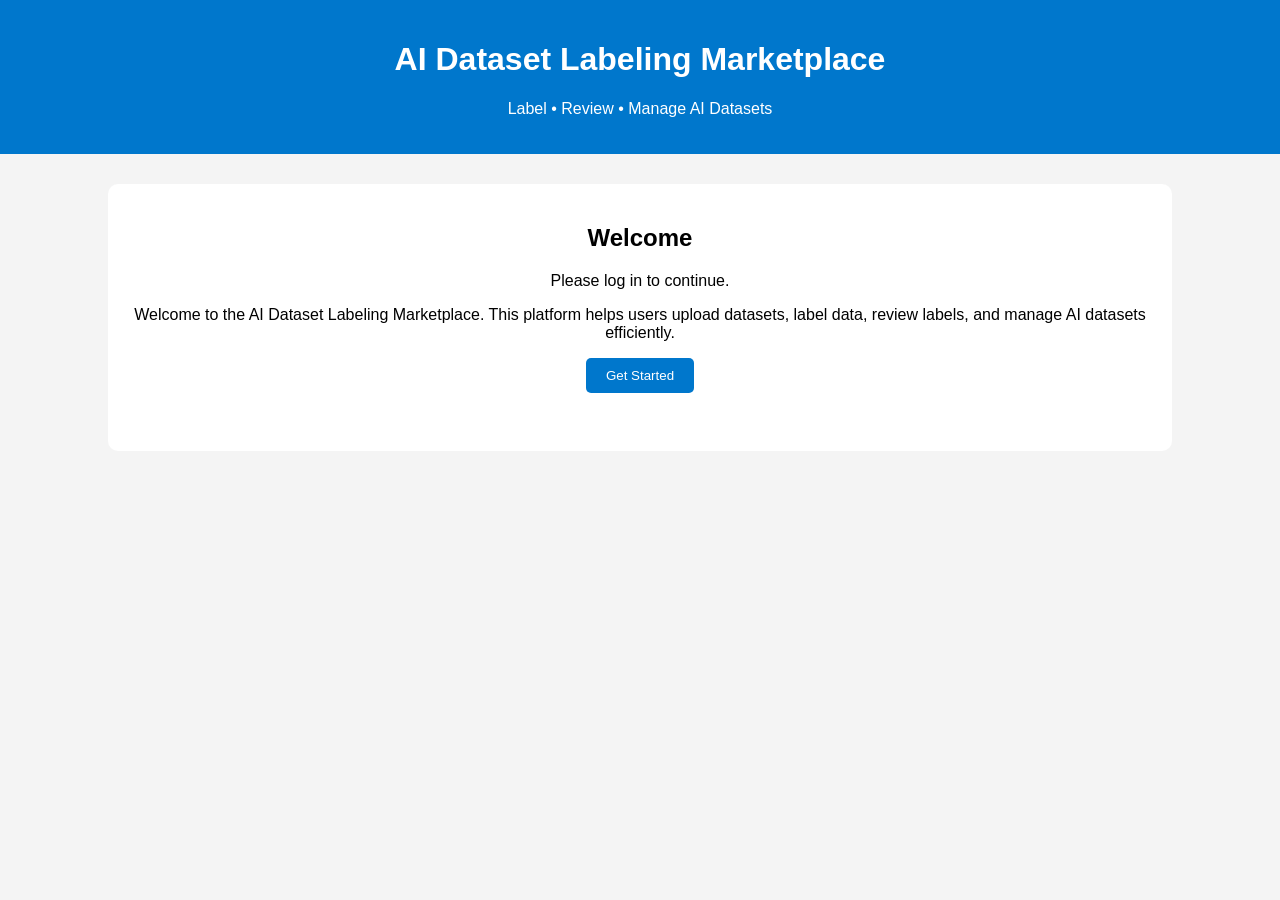
<file: frontend/index.html>
<!DOCTYPE html>
<html lang="en">

<head>
    <meta charset="UTF-8">
    <meta name="viewport" content="width=device-width, initial-scale=1.0">
    <title>AI Dataset Labeling Marketplace</title>
    <link rel="stylesheet" href="style.css">
</head>

<body>

    <header>
        <h1>AI Dataset Labeling Marketplace</h1>
        <p>Label • Review • Manage AI Datasets</p>
    </header>

    <div class="container">

        <h2>Welcome</h2>

        <p id="userRole"></p>

        <p>
            Welcome to the AI Dataset Labeling Marketplace.
            This platform helps users upload datasets,
            label data, review labels, and manage AI datasets efficiently.
        </p>

        <div id="guestOptions">
            <a href="login.html">
                <button>Get Started</button>
            </a>
        </div>

        <div id="adminOptions" style="display: none;">
            <h3>Admin Dashboard</h3>

            <a href="dataset.html">
                <button>Manage Datasets</button>
            </a>

            <br><br>

            <a href="task.html">
                <button>Assign Tasks</button>
            </a>

            <br><br>

            <a href="agent.html">
                <button>AI Agent</button>
            </a>
        </div>

        <div id="labelerOptions" style="display: none;">
            <h3>Labeler Dashboard</h3>

            <a href="task.html">
                <button>My Tasks</button>
            </a>

            <br><br>

            <a href="agent.html">
                <button>AI Agent</button>
            </a>
        </div>

        <br>

        <button id="logoutButton" style="display: none;"
            onclick="logoutUser()">Logout</button>

        <p id="message"></p>

    </div>

    <script>
        const role = localStorage.getItem("role");
        const username = localStorage.getItem("username");

        const userRole = document.getElementById("userRole");
        const guestOptions = document.getElementById("guestOptions");
        const adminOptions = document.getElementById("adminOptions");
        const labelerOptions = document.getElementById("labelerOptions");
        const logoutButton = document.getElementById("logoutButton");

        if (role && username) {
            userRole.innerText = "Welcome, " + username + " | Role: " + role;

            guestOptions.style.display = "none";
            logoutButton.style.display = "inline-block";

            if (role === "admin") {
                adminOptions.style.display = "block";
            } else if (role === "labeler") {
                labelerOptions.style.display = "block";
            }
        } else {
            userRole.innerText = "Please log in to continue.";
        }

        function logoutUser() {
            localStorage.removeItem("username");
            localStorage.removeItem("role");
            window.location.href = "login.html";
        }
    </script>

    <script src="script.js"></script>

</body>
</html>
</file>
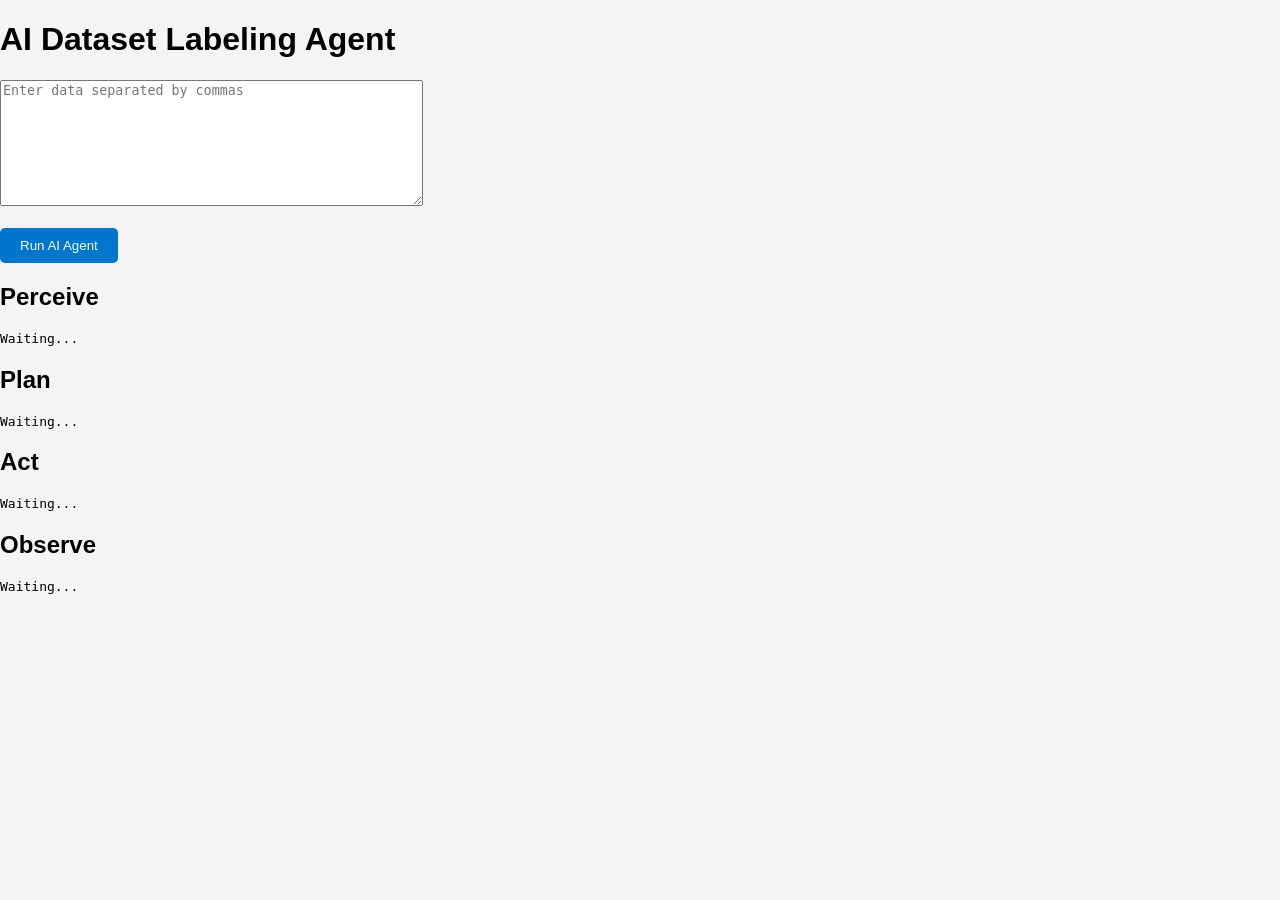
<file: frontend/agent.html>
<!DOCTYPE html>
<html>
<head>
    <title>AI Dataset Labeling Agent</title>
    <link rel="stylesheet" href="style.css">
</head>

<body>

    <h1>AI Dataset Labeling Agent</h1>

    <textarea id="dataInput" rows="8" cols="50"
        placeholder="Enter data separated by commas"></textarea>

    <br><br>

    <button onclick="runAgent()">Run AI Agent</button>

    <div>
        <h2>Perceive</h2>
        <pre id="perceive">Waiting...</pre>
    </div>

    <div>
        <h2>Plan</h2>
        <pre id="plan">Waiting...</pre>
    </div>

    <div>
        <h2>Act</h2>
        <pre id="act">Waiting...</pre>
    </div>

    <div>
        <h2>Observe</h2>
        <pre id="observe">Waiting...</pre>
    </div>

    <script>
        async function runAgent() {
            const input = document.getElementById("dataInput").value;

            const data = input
                .split(",")
                .map(item => item.trim())
                .filter(item => item !== "");

            const response = await fetch(
                "http://127.0.0.1:8000/agent/run",
                {
                    method: "POST",
                    headers: {
                        "Content-Type": "application/json"
                    },
                    body: JSON.stringify({
                        data: data
                    })
                }
            );

            const result = await response.json();

            document.getElementById("perceive").textContent =
                JSON.stringify(result.perceive, null, 2);

            document.getElementById("plan").textContent =
                JSON.stringify(result.plan, null, 2);

            document.getElementById("act").textContent =
                JSON.stringify(result.act, null, 2);

            document.getElementById("observe").textContent =
                JSON.stringify(result.observe, null, 2);
        }
    </script>

</body>
</html>
</file>
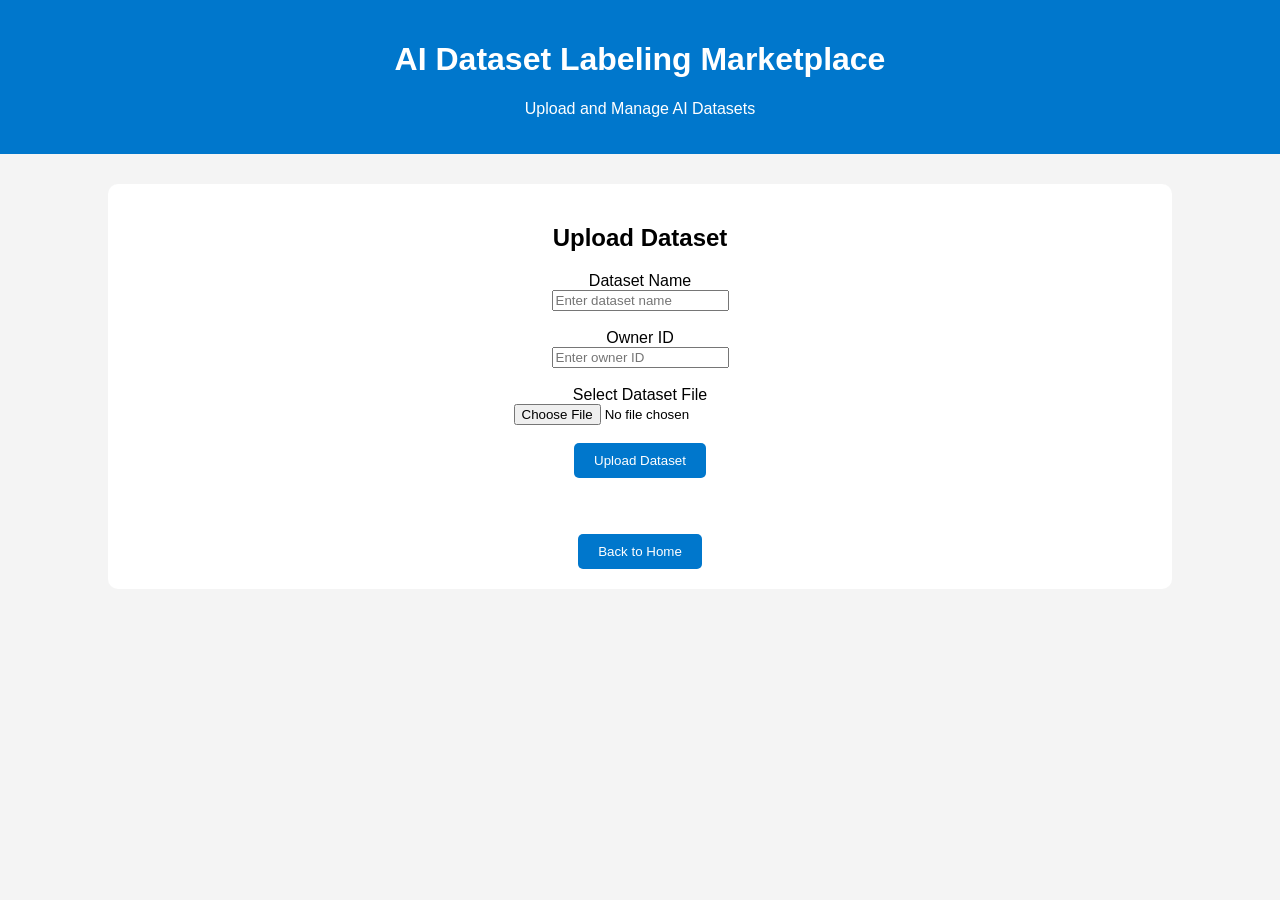
<file: frontend/dataset.html>
<!DOCTYPE html>
<html lang="en">

<head>
    <meta charset="UTF-8">
    <meta name="viewport" content="width=device-width, initial-scale=1.0">

    <title>Upload Dataset - AI Dataset Labeling Marketplace</title>

    <link rel="stylesheet" href="style.css">
</head>

<body>

    <header>
        <h1>AI Dataset Labeling Marketplace</h1>
        <p>Upload and Manage AI Datasets</p>
    </header>

    <div class="container">

        <h2>Upload Dataset</h2>

        <form id="datasetForm">

            <label for="name">Dataset Name</label>
            <br>
            <input
                type="text"
                id="name"
                placeholder="Enter dataset name"
                required
            >

            <br><br>

            <label for="owner_id">Owner ID</label>
            <br>
            <input
                type="number"
                id="owner_id"
                placeholder="Enter owner ID"
                required
            >

            <br><br>

            <label for="file">Select Dataset File</label>
            <br>
            <input
                type="file"
                id="file"
                accept=".csv"
                required
            >

            <br><br>

            <button type="submit">Upload Dataset</button>

        </form>

        <br>

        <p id="message"></p>

        <br>

        <a href="index.html">
            <button type="button">Back to Home</button>
        </a>

    </div>

    <script>
        document.getElementById("datasetForm").addEventListener("submit", uploadDataset);

        async function uploadDataset(event) {

            event.preventDefault();

            const name = document.getElementById("name").value;
            const ownerId = document.getElementById("owner_id").value;
            const file = document.getElementById("file").files[0];

            const message = document.getElementById("message");

            if (!file) {
                message.innerText = "Please select a CSV file.";
                return;
            }

            const formData = new FormData();

            formData.append("name", name);
            formData.append("owner_id", ownerId);
            formData.append("file", file);

            try {

                const response = await fetch(
                    "http://127.0.0.1:8000/api/dataset/upload",
                    {
                        method: "POST",
                        body: formData
                    }
                );

                const result = await response.json();

                if (response.ok) {

                    message.innerText =
                        "Dataset uploaded successfully! Dataset ID: "
                        + result.dataset_id;

                    document.getElementById("datasetForm").reset();

                } else {

                    message.innerText =
                        "Upload failed: " + (result.detail || result.message);

                }

            } catch (error) {

                message.innerText =
                    "Cannot connect to backend.";

            }
        }
    </script>

</body>

</html>
</file>
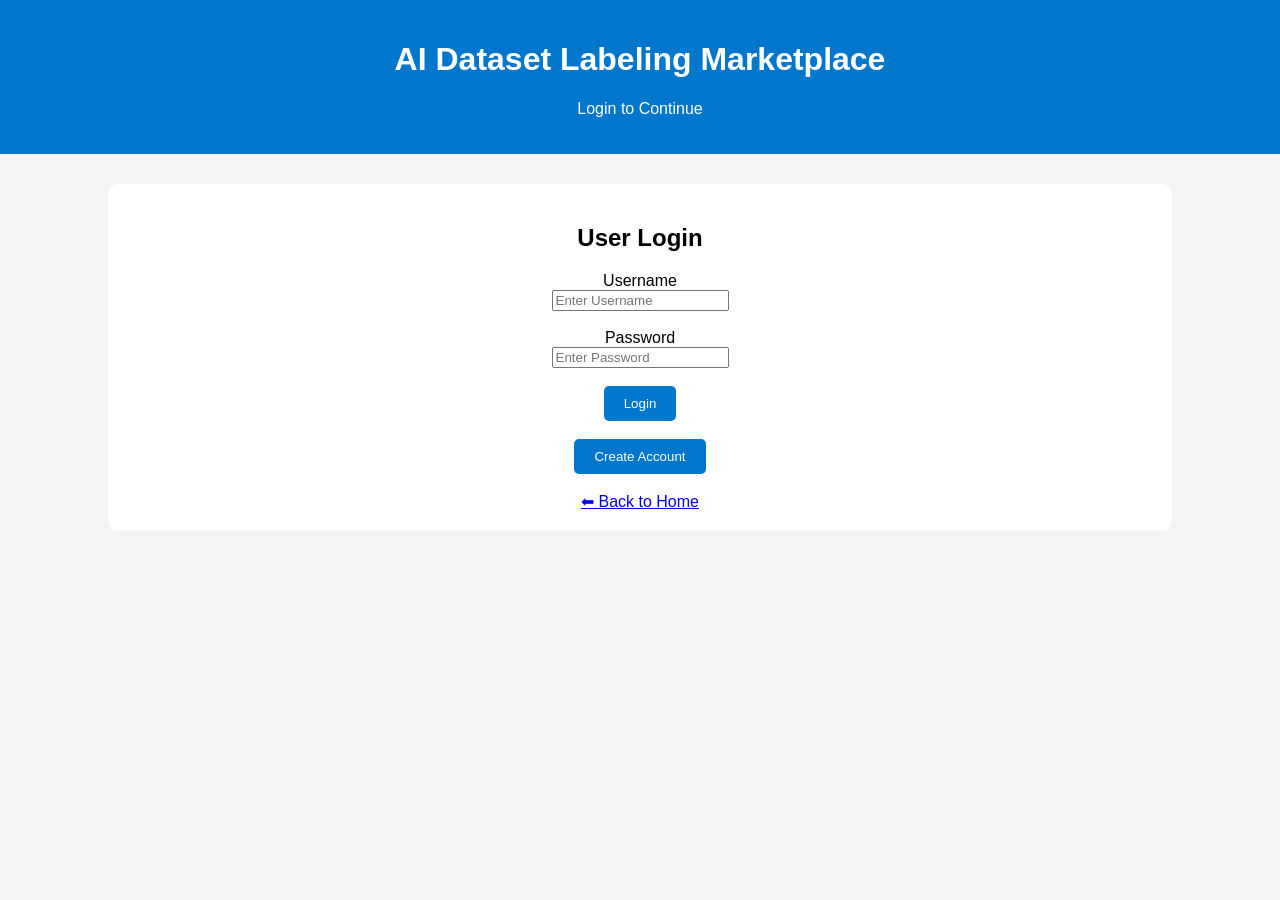
<file: frontend/login.html>
<!DOCTYPE html>
<html lang="en">

<head>
    <meta charset="UTF-8">
    <meta name="viewport" content="width=device-width, initial-scale=1.0">
    <title>Login - AI Dataset Labeling Marketplace</title>
    <link rel="stylesheet" href="style.css">
</head>

<body>

<header>
    <h1>AI Dataset Labeling Marketplace</h1>
    <p>Login to Continue</p>
</header>

<div class="container">

    <h2>User Login</h2>

    <form onsubmit="loginUser(event)">

        <label>Username</label><br>
        <input type="text" id="username" placeholder="Enter Username" required>

        <br><br>

        <label>Password</label><br>
        <input type="password" id="password" placeholder="Enter Password" required>

        <br><br>

        <button type="submit">Login</button>

    </form>

    <br>

    <a href="register.html">
        <button type="button">Create Account</button>
    </a>

    <br><br>

    <a href="index.html">⬅ Back to Home</a>

</div>

<script src="script.js"></script>

</body>

</html>
</file>
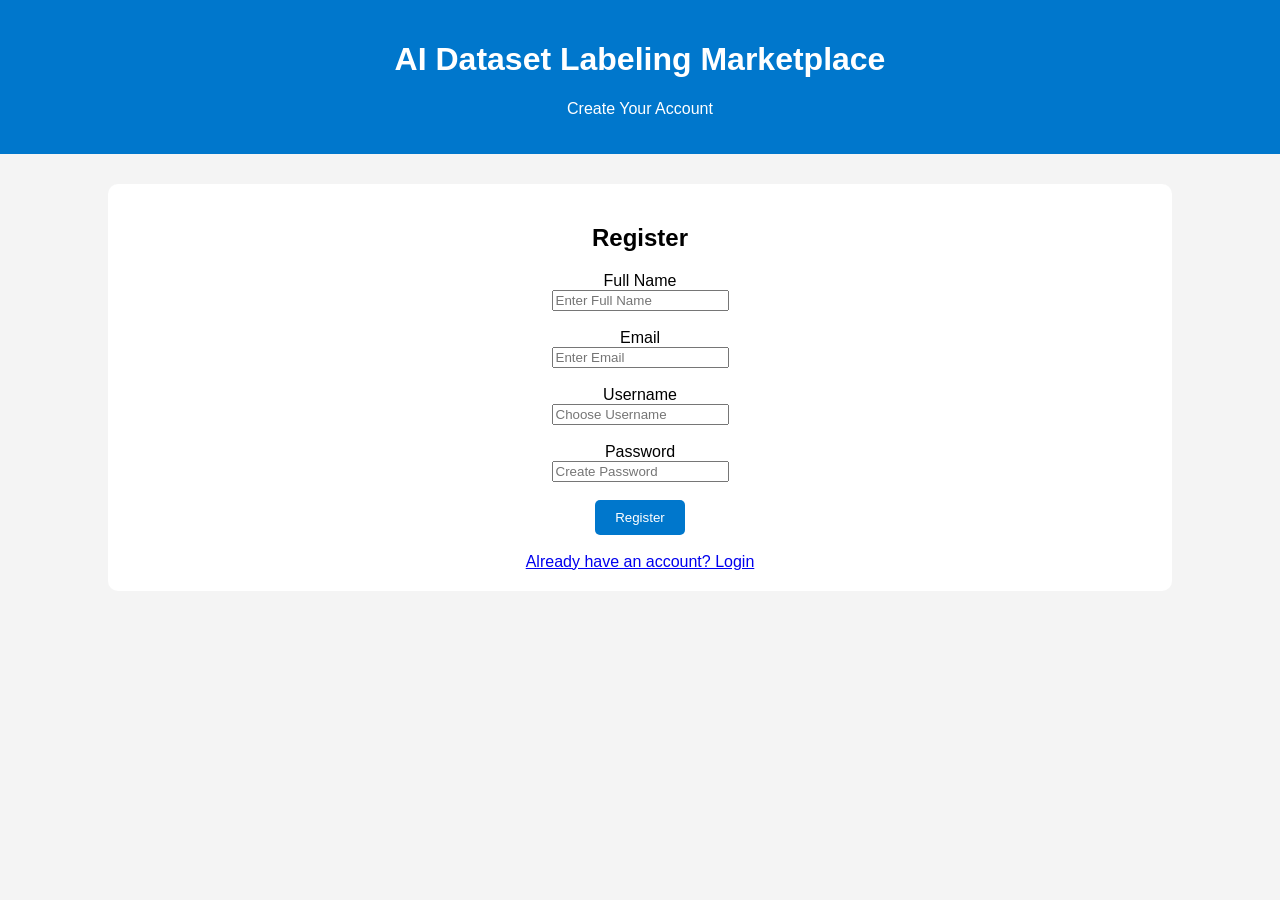
<file: frontend/register.html>
<!DOCTYPE html>
<html lang="en">

<head>
    <meta charset="UTF-8">
    <meta name="viewport" content="width=device-width, initial-scale=1.0">
    <title>Register - AI Dataset Labeling Marketplace</title>

    <link rel="stylesheet" href="style.css">
</head>

<body>

<header>
    <h1>AI Dataset Labeling Marketplace</h1>
    <p>Create Your Account</p>
</header>

<div class="container">

    <h2>Register</h2>

    <form onsubmit="registerUser(event)">

        <label>Full Name</label><br>
        <input type="text" id="fullname" placeholder="Enter Full Name" required>

        <br><br>

        <label>Email</label><br>
        <input type="email" id="email" placeholder="Enter Email" required>

        <br><br>

        <label>Username</label><br>
        <input type="text" id="username" placeholder="Choose Username" required>

        <br><br>

        <label>Password</label><br>
        <input type="password" id="password" placeholder="Create Password" required>

        <br><br>

        <button type="submit">Register</button>

    </form>

    <br>

    <a href="login.html">Already have an account? Login</a>

</div>

<script src="script.js"></script>

</body>

</html>
</file>
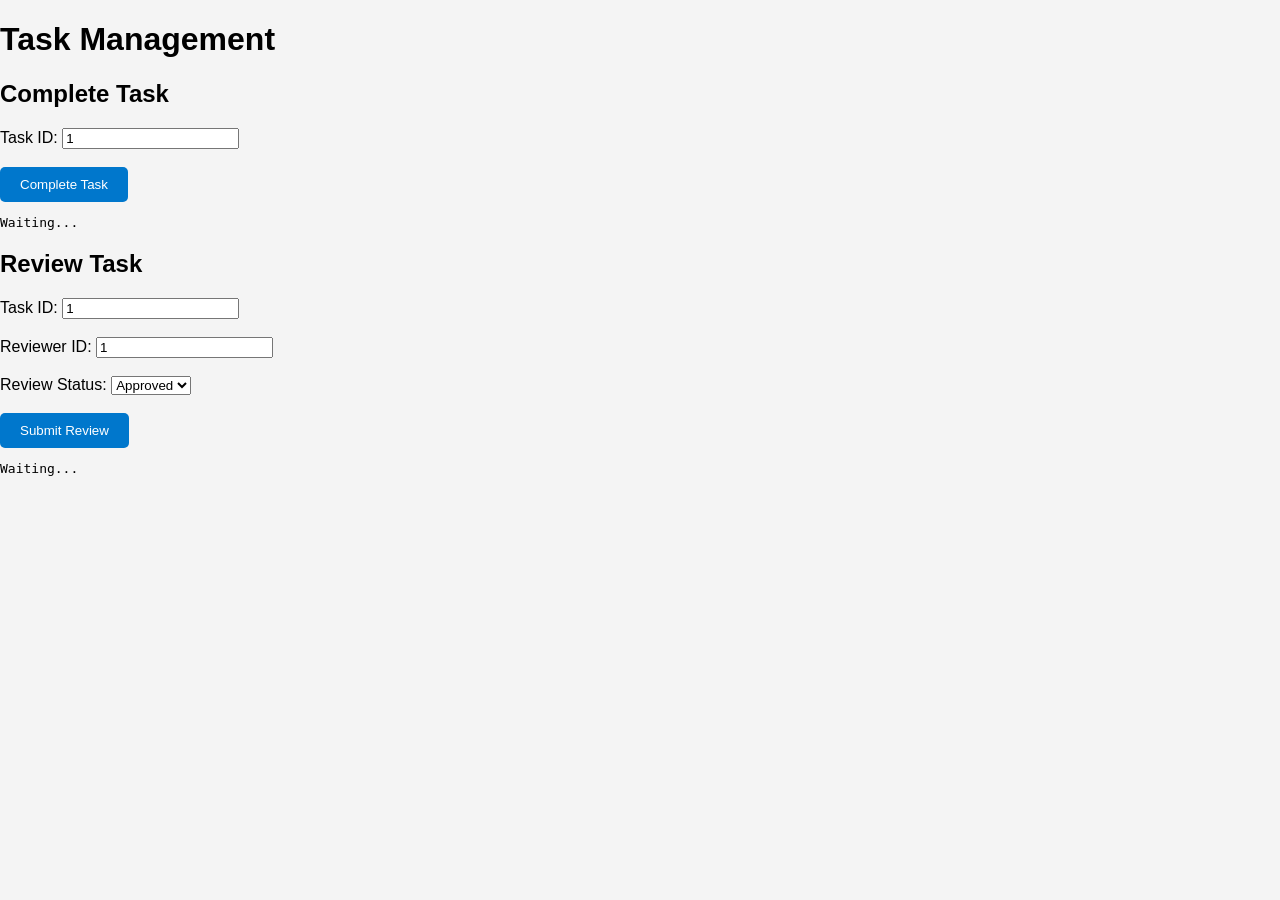
<file: frontend/task.html>
<!DOCTYPE html>
<html>
<head>
    <title>Task Management</title>
    <link rel="stylesheet" href="style.css">
</head>

<body>

    <h1>Task Management</h1>

    <h2>Complete Task</h2>

    <label>Task ID:</label>
    <input type="number" id="taskId" value="1">

    <br><br>

    <button onclick="completeTask()">Complete Task</button>

    <pre id="taskResult">Waiting...</pre>


    <h2>Review Task</h2>

    <label>Task ID:</label>
    <input type="number" id="reviewTaskId" value="1">

    <br><br>

    <label>Reviewer ID:</label>
    <input type="number" id="reviewerId" value="1">

    <br><br>

    <label>Review Status:</label>
    <select id="reviewStatus">
        <option value="approved">Approved</option>
        <option value="rejected">Rejected</option>
    </select>

    <br><br>

    <button onclick="submitReview()">Submit Review</button>

    <pre id="reviewResult">Waiting...</pre>


    <script>

        async function completeTask() {

            const taskId = document.getElementById("taskId").value;

            const response = await fetch(
                `http://127.0.0.1:8000/api/task/complete/${taskId}`,
                {
                    method: "PUT"
                }
            );

            const result = await response.json();

            document.getElementById("taskResult").textContent =
                JSON.stringify(result, null, 2);
        }


        async function submitReview() {

            const taskId = document.getElementById("reviewTaskId").value;
            const reviewerId = document.getElementById("reviewerId").value;
            const status = document.getElementById("reviewStatus").value;

            const response = await fetch(
                `http://127.0.0.1:8000/api/review/submit?task_id=${taskId}&reviewer_id=${reviewerId}&status=${status}`,
                {
                    method: "POST"
                }
            );

            const result = await response.json();

            document.getElementById("reviewResult").textContent =
                JSON.stringify(result, null, 2);
        }

    </script>

</body>
</html>
</file>
<file: frontend/style.css>
body {
    font-family: Arial, sans-serif;
    background-color: #f4f4f4;
    margin: 0;
    padding: 0;
}

header {
    background-color: #0077cc;
    color: white;
    text-align: center;
    padding: 20px;
}

.container {
    width: 80%;
    margin: 30px auto;
    background: white;
    padding: 20px;
    border-radius: 10px;
    text-align: center;
}

button {
    background-color: #0077cc;
    color: white;
    border: none;
    padding: 10px 20px;
    border-radius: 5px;
    cursor: pointer;
}

button:hover {
    background-color: #005fa3;
}

#message {
    margin-top: 20px;
    color: green;
    font-weight: bold;
}
</file>
